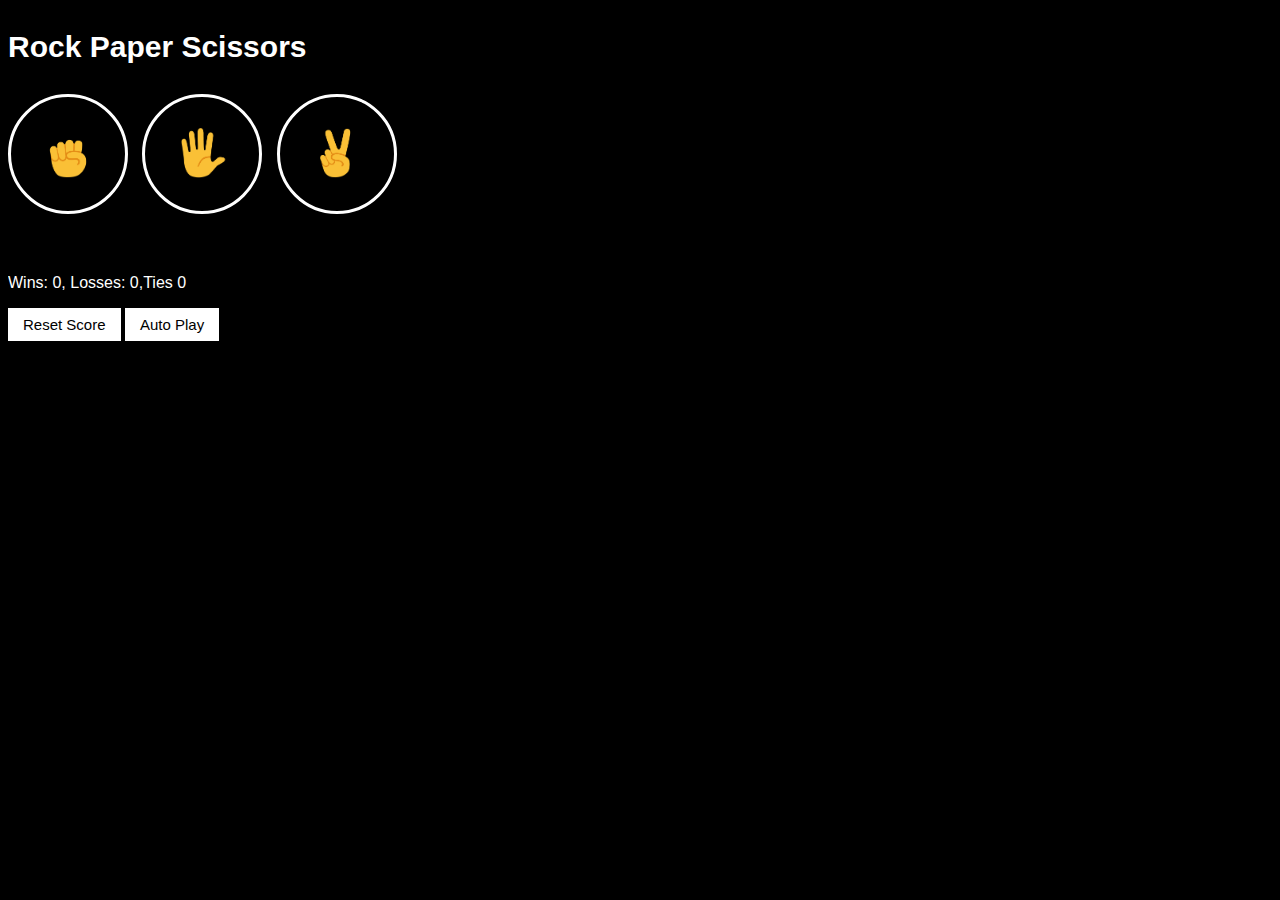
<file: index.html>
<!DOCTYPE html>
<html>

<head>
  <title>Rock Paper Scissors</title>
  <link rel="stylesheet" href="rock-paper-scissors.css">
</head>

<body>
  <div class="game-container">
    <p class="title">Rock Paper Scissors</p>

    <button class="move-button" onclick="
            playGame('Rock');
        "><img src="rock-emoji.png" class="move-icon"></button>

    <button class="move-button" onclick="
            playGame('Paper');
        "><img src="paper-emoji.png" class="move-icon"></button>

    <button class="move-button" onclick="
            playGame('Scissors');
        "><img src="scissors-emoji.png" class="move-icon"></button>

    <p class="js-result result"></p>
    <p class="js-moves"></p>
    <p class="js-score score"></p>

    <button class="reset-button" onclick="
            score.wins=0;
            score.losses=0;
            score.ties=0;
            localStorage.removeItem('score');
            updateScoreElement();
        ">Reset Score</button>
    <button class="auto-play-button" onclick="
            autoPlay();
        ">Auto Play</button>
    <script src="rock-paper-scissors.js"></script>
  </div>
</body>

</html>
</file>
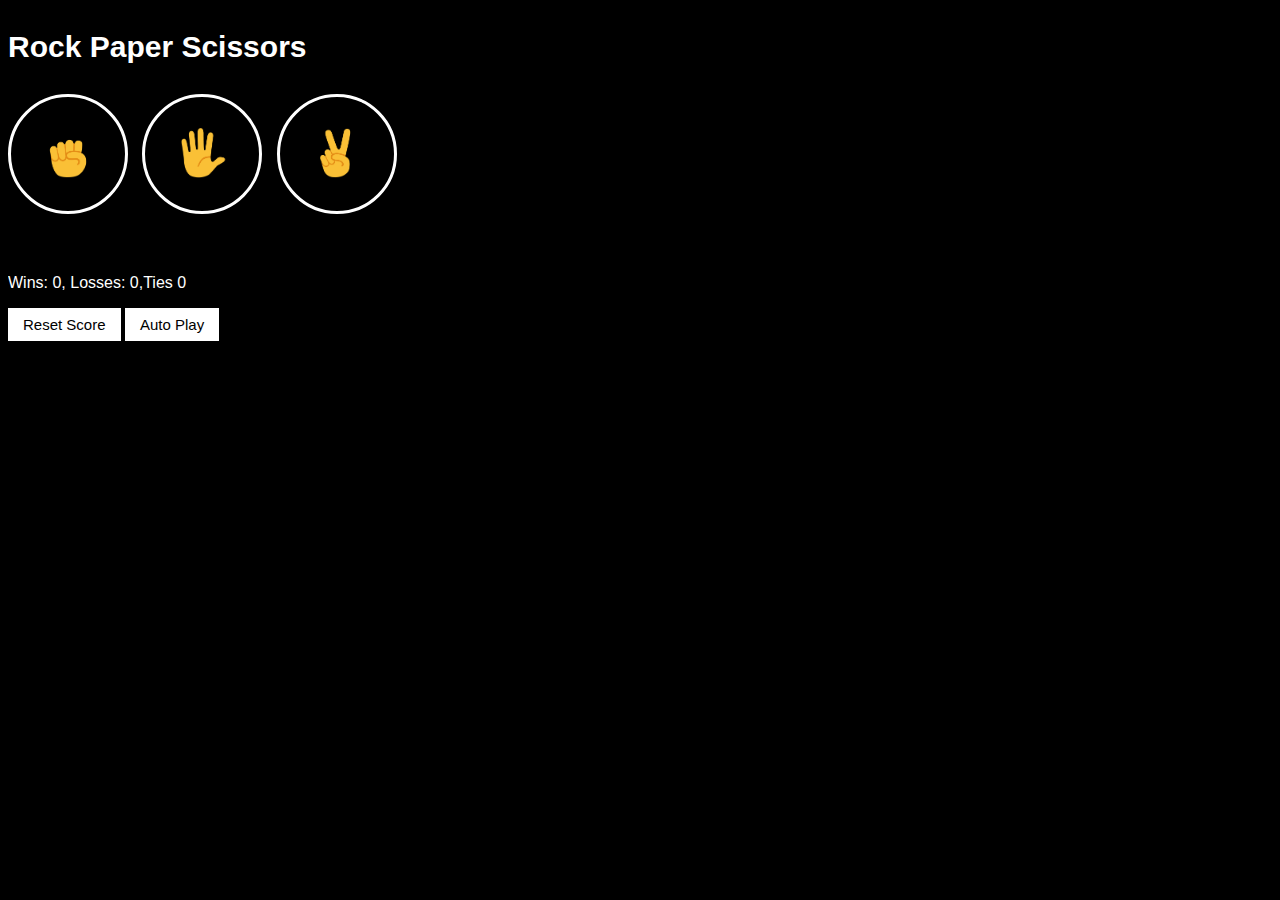
<file: rock-paper-scissors.html>
<!DOCTYPE html>
<html>
    <head>
        <title>Rock Paper Scissors</title>
        <link rel="stylesheet" href="rock-paper-scissors.css">
    </head>
    <body>
        <p class="title">Rock Paper Scissors</p>

        <button class="move-button" onclick="
            playGame('Rock');
        "><img src="rock-emoji.png" class="move-icon"></button>

        <button class="move-button" onclick="
            playGame('Paper');
        "><img src="paper-emoji.png" class="move-icon"></button>

        <button class="move-button" onclick="
            playGame('Scissors');
        "><img src="scissors-emoji.png" class="move-icon"></button>

        <p class="js-result result"></p>
        <p class="js-moves"></p>
        <p class="js-score score"></p>

        <button class="reset-button" onclick="
            score.wins=0;
            score.losses=0;
            score.ties=0;
            localStorage.removeItem('score');
            updateScoreElement();
        ">Reset Score</button>
        <button class="auto-play-button" onclick="
            autoPlay();
        ">Auto Play</button>
        <script src="rock-paper-scissors.js"></script>
    </body>
</html>
</file>
<file: rock-paper-scissors.css>
body{
    background-color: black;
    color: white;
    font-family: Arial;
}
.title{
    font-size: 30px;
    font-weight: bold;
}

.move-icon{
    height: 50px;
}
.move-button{
    background-color: transparent;
    border: 3px solid white;
    width: 120px;
    height:120px;
    border-radius: 60px;
    margin-right: 10px;
    cursor: pointer;
}
.result{
    font-size: 25px;
    font-weight: bold;
    margin-top: 50px;
}
.score{
    margin-top: 60px;
}
.reset-button ,.auto-play-button{
    background-color: white;
    border: none;
    font-size: 15px;
    padding: 8px 15px;
    cursor: pointer;
}
</file>
